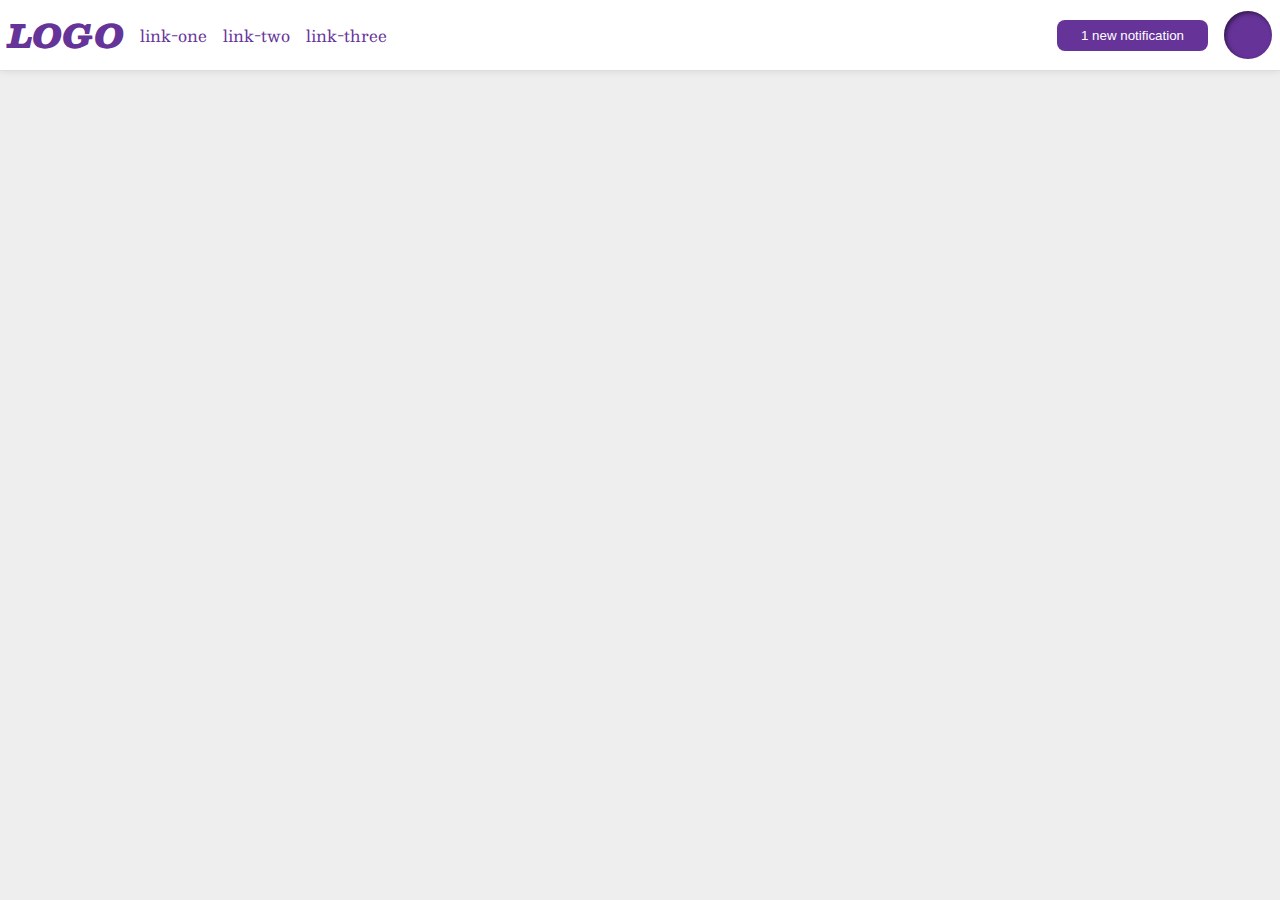
<file: flex/03-flex-header-2/index.html>
<!DOCTYPE html>
<html lang="en">
  <head>
    <meta charset="UTF-8">
    <meta http-equiv="X-UA-Compatible" content="IE=edge">
    <meta name="viewport" content="width=device-width, initial-scale=1.0">
    <title>Flex Header 2</title>
    <link rel="stylesheet" href="style.css">
  </head>
  <body>
    <div class="header">
      <div class="side">
        <div class="logo">
          LOGO
        </div>
        <ul class="links">
          <li><a href="google.com">link-one</a></li>
          <li><a href="google.com">link-two</a></li>
          <li><a href="google.com">link-three</a></li>
        </ul>
      </div>
      <div class="side">
        <button class="notifications">
          1 new notification
        </button>
        <div class="profile-image"></div>
      </div>
    </div>
  </body>
</html>
</file>
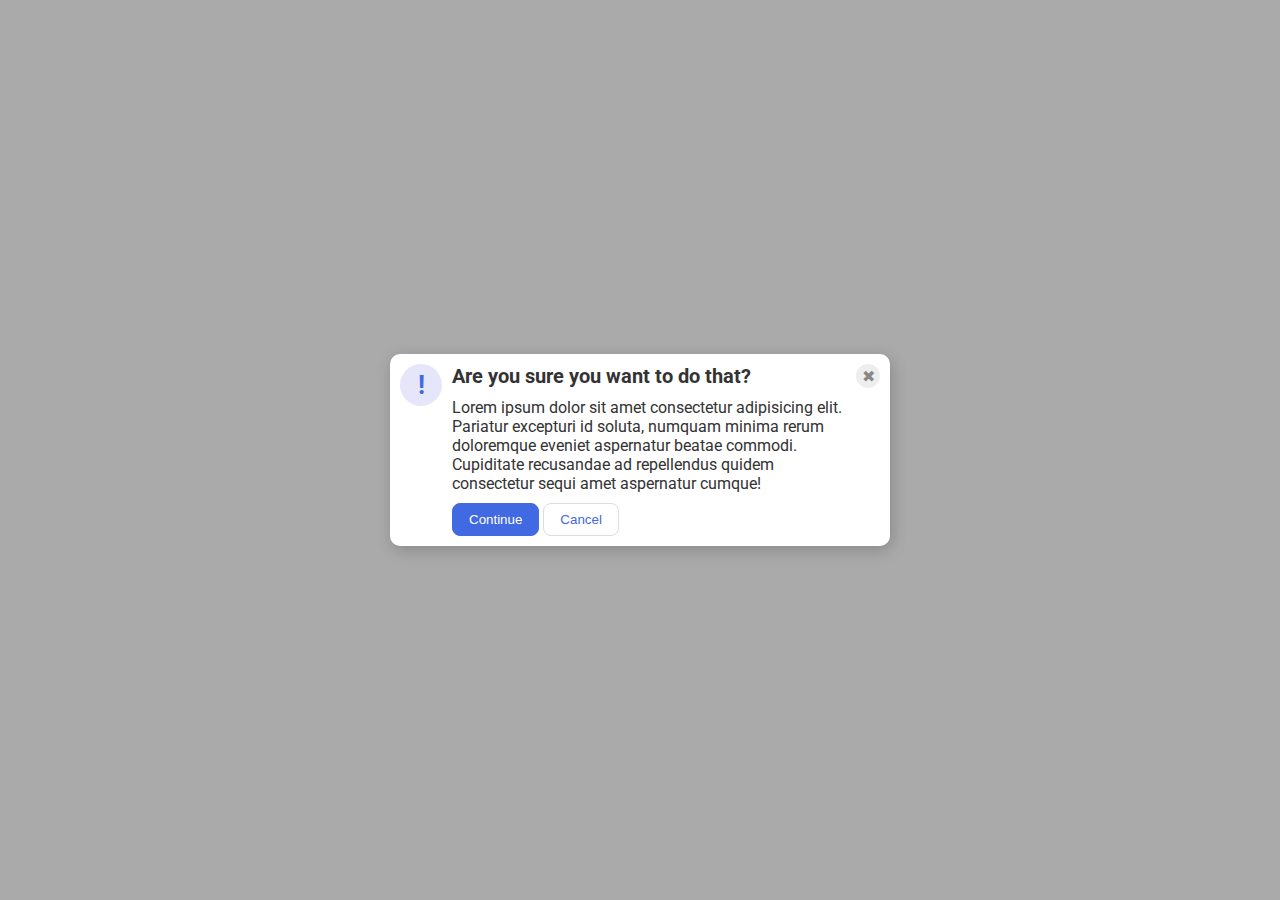
<file: flex/05-flex-modal/index.html>
<!DOCTYPE html>
<html lang="en">
  <head>
    <meta charset="UTF-8">
    <meta http-equiv="X-UA-Compatible" content="IE=edge">
    <meta name="viewport" content="width=device-width, initial-scale=1.0">
    <link rel="stylesheet" href="style.css">
    <title>Modal</title>
  </head>
  <body>
    <div class="modal">
      <div class="icon">!</div>
    <div class="center">
      <div class="header">Are you sure you want to do that?</div>
      <div class="text">Lorem ipsum dolor sit amet consectetur adipisicing elit. Pariatur excepturi id soluta, numquam minima rerum doloremque eveniet aspernatur beatae commodi. Cupiditate recusandae ad repellendus quidem consectetur sequi amet aspernatur cumque!</div>
      <div>
      <button class="continue">Continue</button>
      <button class="cancel">Cancel</button>
      </div>
    </div>
    <div class="close-button">✖</div>
    </div>
  </body>
</html>
</file>
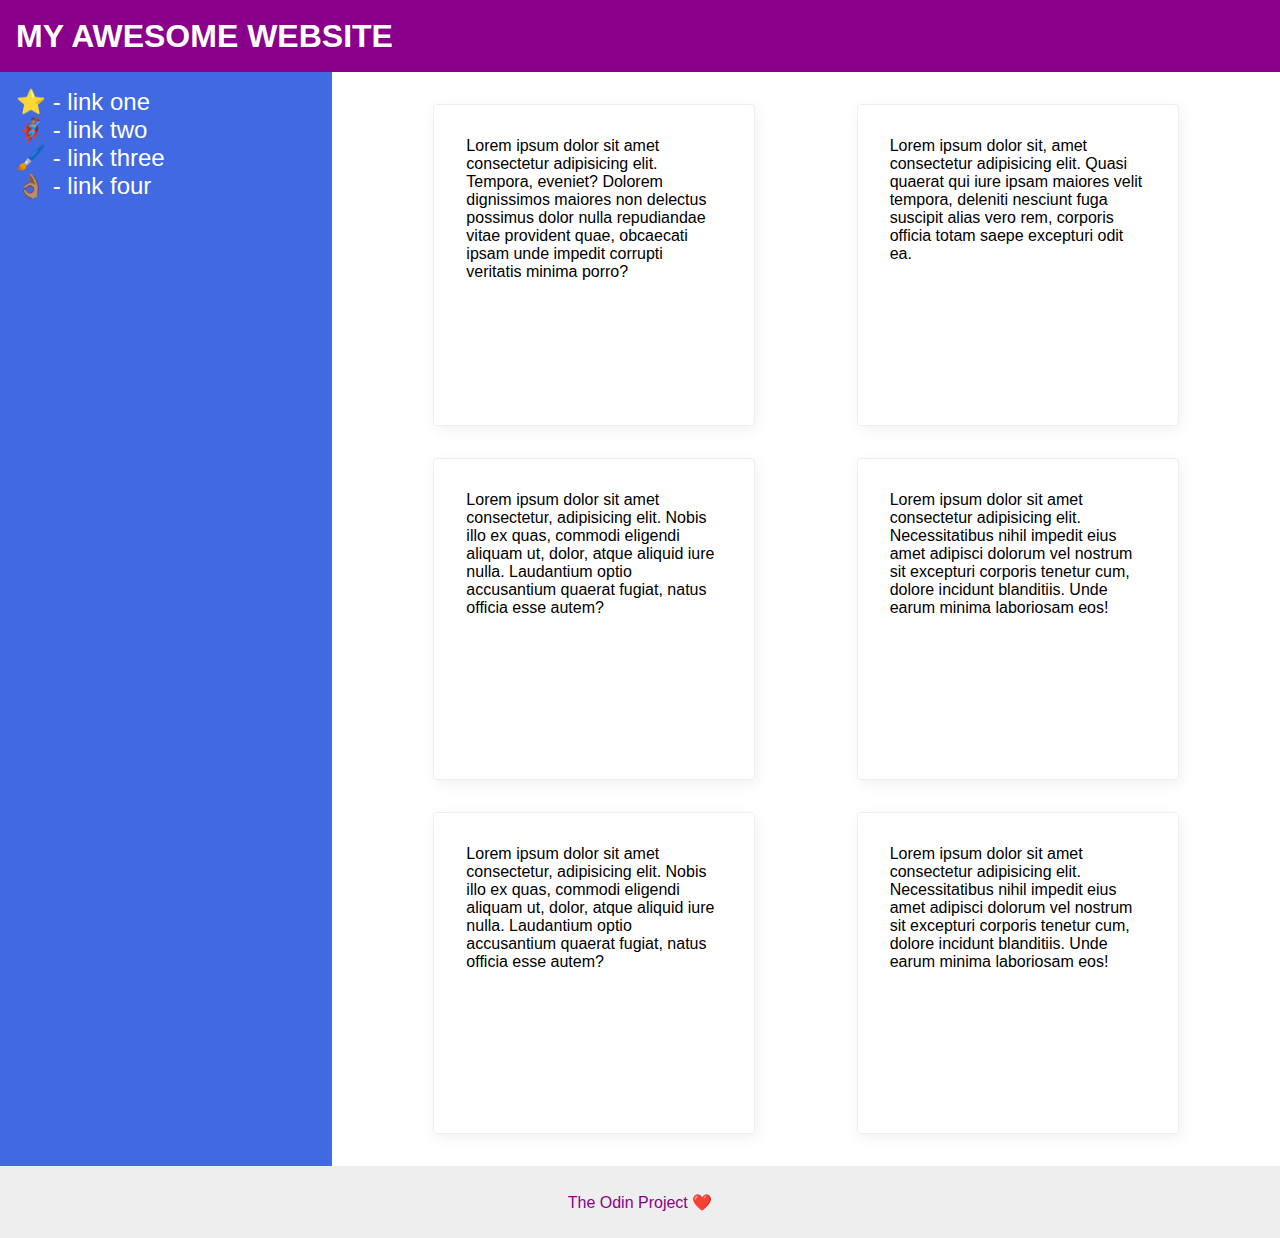
<file: flex/07-flex-layout-2/index.html>
<!DOCTYPE html>
<html lang="en">
  <head>
    <meta charset="UTF-8">
    <meta http-equiv="X-UA-Compatible" content="IE=edge">
    <meta name="viewport" content="width=device-width, initial-scale=1.0">
    <title>The Holy Grail</title>
    <link rel="stylesheet" href="style.css">
  </head>
  <body>
    <div class="header">
      MY AWESOME WEBSITE
    </div>
    <div class="middle">
      <div class="sidebar">
        <ul>
          <li><a href="#">⭐ - link one</a></li>
          <li><a href="#">🦸🏽‍♂️ - link two</a></li>
          <li><a href="#">🖌️ - link three</a></li>
          <li><a href="#">👌🏽 - link four</a></li>
        </ul>
      </div>
      <div class="cards">
        <div class="card">Lorem ipsum dolor sit amet consectetur adipisicing elit. Tempora, eveniet? Dolorem dignissimos maiores non delectus possimus dolor nulla repudiandae vitae provident quae, obcaecati ipsam unde impedit corrupti veritatis minima porro?</div>
        <div class="card">Lorem ipsum dolor sit, amet consectetur adipisicing elit. Quasi quaerat qui iure ipsam maiores velit tempora, deleniti nesciunt fuga suscipit alias vero rem, corporis officia totam saepe excepturi odit ea.</div>
        <div class="card">Lorem ipsum dolor sit amet consectetur, adipisicing elit. Nobis illo ex quas, commodi eligendi aliquam ut, dolor, atque aliquid iure nulla. Laudantium optio accusantium quaerat fugiat, natus officia esse autem?</div>
        <div class="card">Lorem ipsum dolor sit amet consectetur adipisicing elit. Necessitatibus nihil impedit eius amet adipisci dolorum vel nostrum sit excepturi corporis tenetur cum, dolore incidunt blanditiis. Unde earum minima laboriosam eos!</div>
        <div class="card">Lorem ipsum dolor sit amet consectetur, adipisicing elit. Nobis illo ex quas, commodi eligendi aliquam ut, dolor, atque aliquid iure nulla. Laudantium optio accusantium quaerat fugiat, natus officia esse autem?</div>
        <div class="card">Lorem ipsum dolor sit amet consectetur adipisicing elit. Necessitatibus nihil impedit eius amet adipisci dolorum vel nostrum sit excepturi corporis tenetur cum, dolore incidunt blanditiis. Unde earum minima laboriosam eos!</div>
      </div>
    </div>
    <div class="footer">
      The Odin Project ❤️
    </div>
  </body>
</html>
</file>
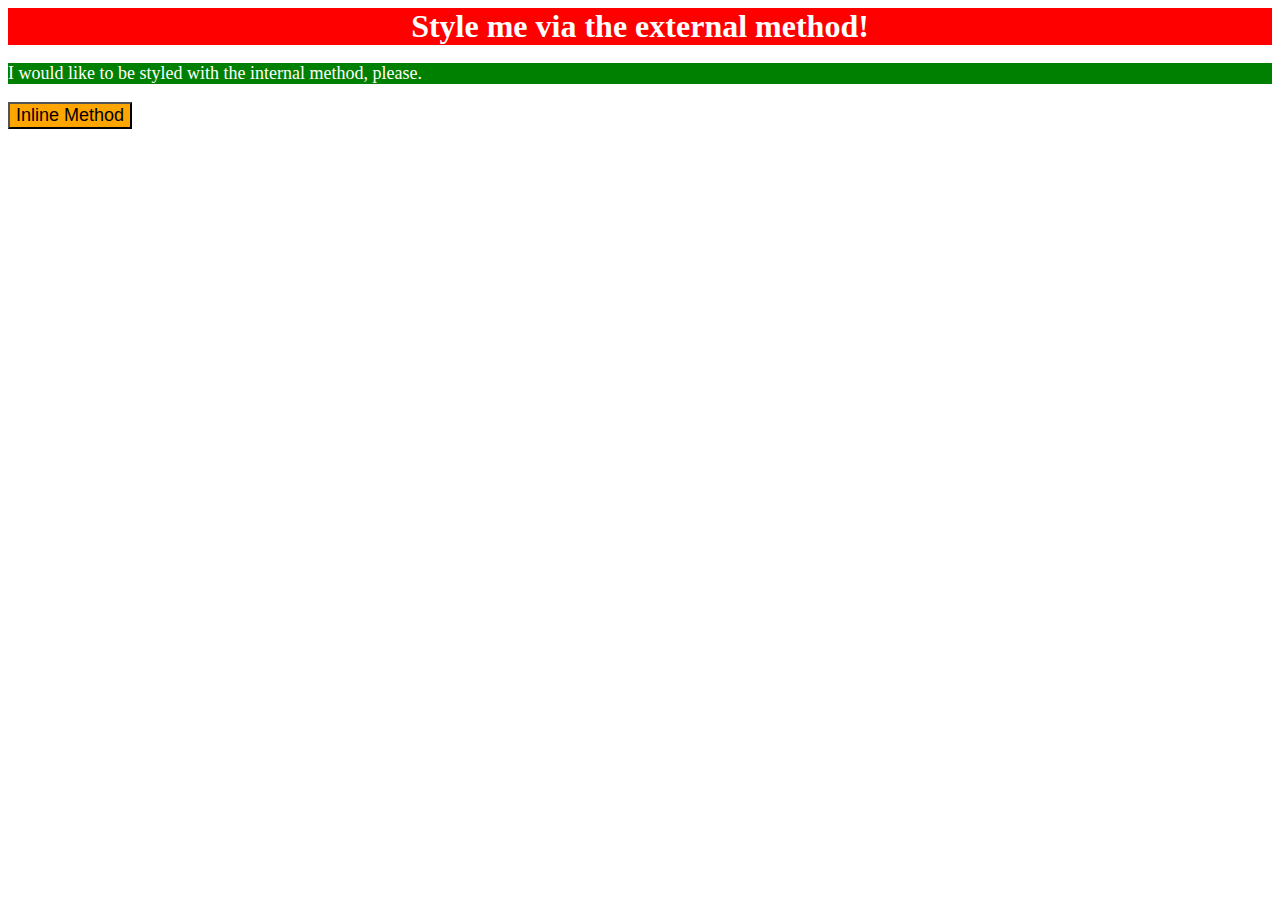
<file: foundations/01-css-methods/index.html>
<!DOCTYPE html>
<html lang="en">
  <head>
    <meta charset="UTF-8">
    <meta http-equiv="X-UA-Compatible" content="IE=edge">
    <meta name="viewport" content="width=device-width, initial-scale=1.0">
    <title>Methods for Adding CSS</title>
    <link rel="stylesheet" href="style.css">
    <style>
      p {
        background-color: green;
        color: white;
        font-size: 18px;
      }
    </style>
  </head>
  <body>
    <div>Style me via the external method!</div>
    <p>I would like to be styled with the internal method, please.</p>
    <button style="background-color: orange; font-size: 18px;">Inline Method</button>
  </body>
</html>
</file>
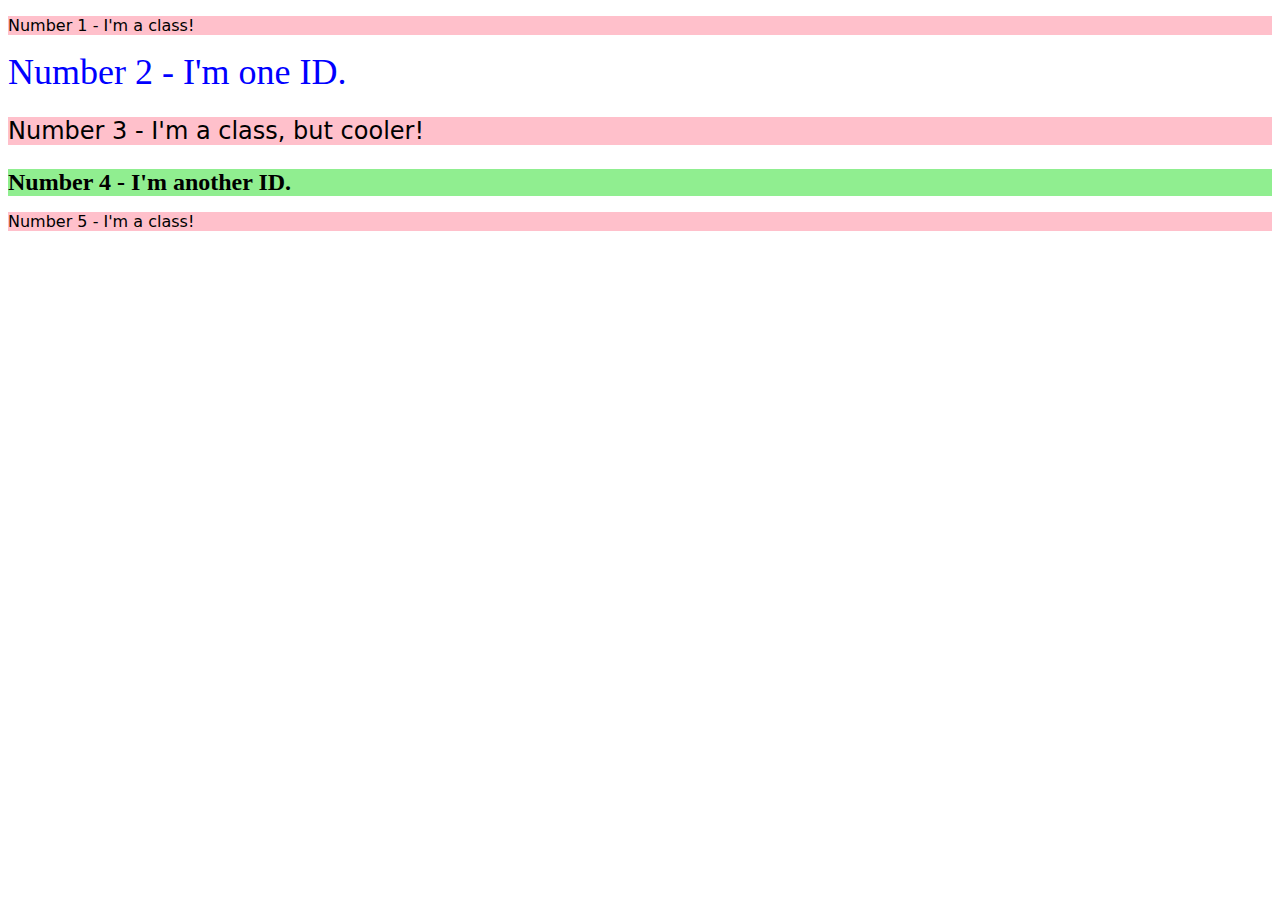
<file: foundations/02-class-id-selectors/index.html>
<!DOCTYPE html>
<html lang="en">
  <head>
    <meta charset="UTF-8">
    <meta http-equiv="X-UA-Compatible" content="IE=edge">
    <meta name="viewport" content="width=device-width, initial-scale=1.0">
    <title>Class and ID Selectors</title>
    <link rel="stylesheet" href="style.css">
  </head>
  <body>
    <p class="odd">Number 1 - I'm a class!</p>
    <div id="two">Number 2 - I'm one ID.</div>
    <p class="odd" id="three">Number 3 - I'm a class, but cooler!</p>
    <div id="four">Number 4 - I'm another ID.</div>
    <p class="odd">Number 5 - I'm a class!</p>
  </body>
</html>
</file>
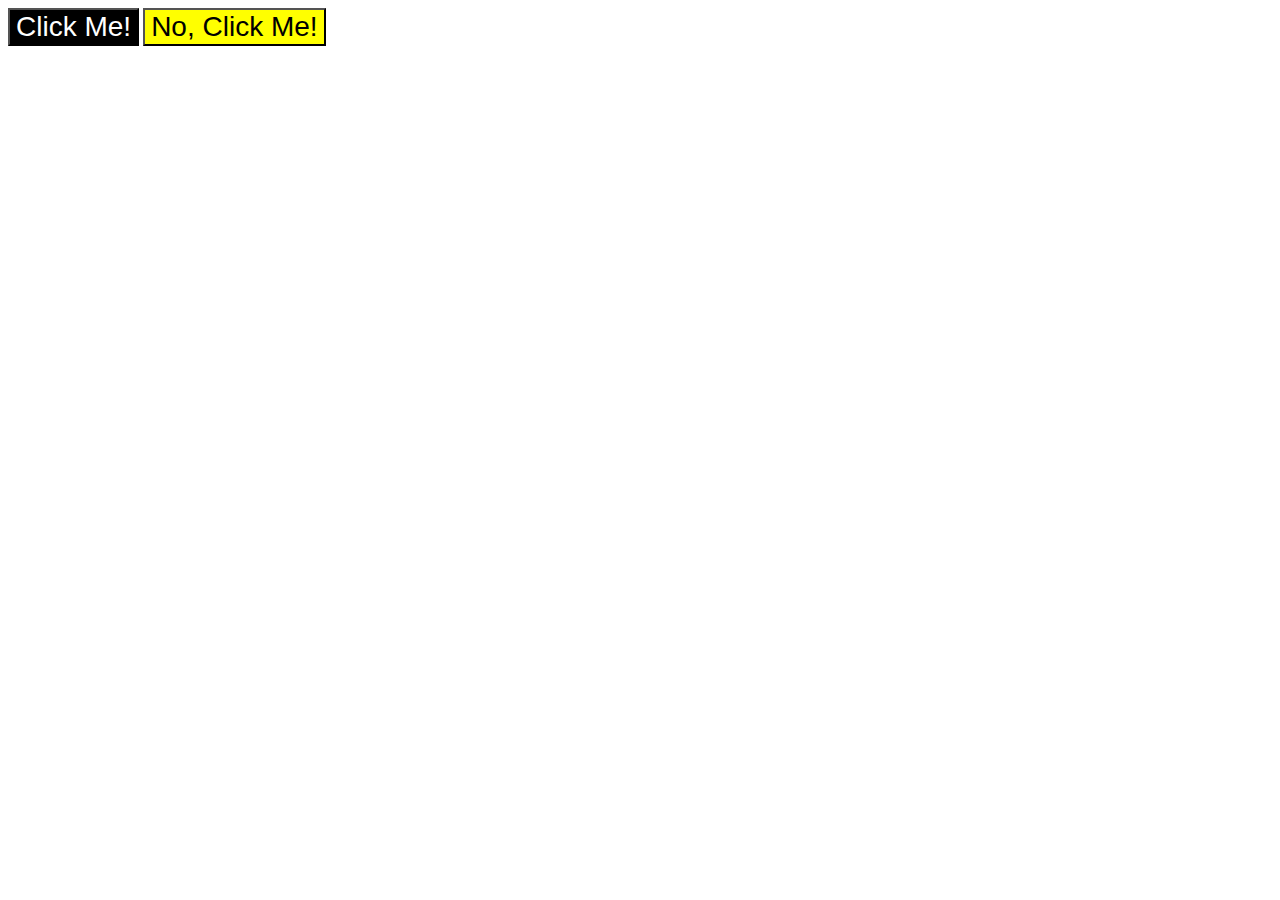
<file: foundations/03-grouping-selectors/index.html>
<!DOCTYPE html>
<html lang="en">
  <head>
    <meta charset="UTF-8">
    <meta http-equiv="X-UA-Compatible" content="IE=edge">
    <meta name="viewport" content="width=device-width, initial-scale=1.0">
    <title>Grouping Selectors</title>
    <link rel="stylesheet" href="style.css">
  </head>
  <body>
    <button class="class1">Click Me!</button>
    <button class="class2">No, Click Me!</button>
  </body>
</html>
</file>
<file: flex/03-flex-header-2/style.css>
/* this is some magical font-importing.  
you'll learn about it later. */
@import url('https://fonts.googleapis.com/css2?family=Besley:ital,wght@0,400;1,900&display=swap');

body {
  margin: 0;
  background: #eee;
  font-family: Besley, serif;
}

.header {
  background: white;
  border-bottom: 1px solid #ddd;
  box-shadow: 0 0 8px rgba(0,0,0,.1);
  display: flex;
  align-items: center;
  justify-content: space-between;
  gap: 8px;
  padding: 8px;
}

.side {
  display: flex;
  align-items: center;
  justify-content: space-between;
  gap: 16px;
}

.profile-image {
  background: rebeccapurple;
  box-shadow: inset 2px 2px 4px rgba(0,0,0,.5);
  border-radius: 50%;
  width: 48px;
  height:  48px;
}

.logo {
  color: rebeccapurple;
  font-size: 32px;
  font-weight: 900;
  font-style: italic;
}

button {
  border: none;
  border-radius: 8px;
  background: rebeccapurple;
  color: white;
  padding: 8px 24px;
}

a {
  /* this removes the line under our links */
  text-decoration: none;
  color: rebeccapurple;
}

ul {
  list-style-type: none;
  display: flex;
  justify-content: space-between;
  align-items: center;
  gap: 16px;
  margin: 0px;
  padding: 0px;
}
</file>
<file: flex/05-flex-modal/style.css>
@import url('https://fonts.googleapis.com/css2?family=Roboto:wght@400;700&display=swap');

html, body {
  height: 100%;
}

body {
  font-family: Roboto, sans-serif;
  margin: 0;
  background: #aaa;
  color: #333;
  /* I'll give you this one for free lol */
  display: flex;
  align-items: center;
  justify-content: center;
}

.modal {
  background: white;
  width: 480px;
  border-radius: 10px;
  box-shadow: 2px 4px 16px rgba(0,0,0,.2);
  display: flex;
  justify-content: space-around;
  align-items: flex-start;
  gap: 10px;
  padding: 10px;
}

.center {
  display: flex;
  flex-direction: column;
  align-items: flex-start;
  justify-content: space-around;
  gap: 10px;
}

.header {
  font-weight: bold;
  font-size: 125%;
}

.icon {
  color: royalblue;
  font-size: 26px;
  font-weight: 700;
  background: lavender;
  width: 42px;
  height: 42px;
  border-radius: 50%;
  display: flex;
  align-items: center;
  justify-content: center;
  flex-shrink: 0;
}

.close-button {
  background: #eee;
  border-radius: 50%;
  color: #888;
  font-weight: 400;
  font-size: 16px;
  height: 24px;
  width: 24px;
  display: flex;
  align-items: center;
  justify-content: center;
  flex-shrink: 0;
}

button {
  padding: 8px 16px;
  border-radius: 8px;
}

button.continue {
  background: royalblue;
  border: 1px solid royalblue;
  color: white;
}

button.cancel {
  background: white;
  border: 1px solid #ddd;
  color: royalblue;
}
</file>
<file: flex/07-flex-layout-2/style.css>
body {
  font-family: -apple-system, BlinkMacSystemFont, 'Segoe UI', Roboto, Oxygen, Ubuntu, Cantarell, 'Open Sans', 'Helvetica Neue', sans-serif;
  margin: 0;
  min-height: 100vh;
  display: flex;
  flex-direction: column;
}

.header {
  display: flex;
  align-items: center;
  height: 72px;
  background: darkmagenta;
  color: white;
  font-size: 32px;
  font-weight: 900;
  padding-left: 16px;
}

.middle {
  display: flex;
  flex: 1;
}

.footer {
  height: 72px;
  background: #eee;
  color: darkmagenta;
  display:flex;
  justify-content: center;
  align-items: center;
}

.sidebar {
  width: 300px;
  background: royalblue;
  padding: 16px;
  flex-shrink: 0;
}

.cards {
  display: flex;
  flex-wrap: wrap;
  justify-content: space-evenly;
  align-items: center;
  padding: 32px;
  gap: 32px;
}

.card {
  display: flex;
  border: 1px solid #eee;
  box-shadow: 2px 4px 16px rgba(0,0,0,.06);
  border-radius: 4px;
  width: 256px;
  height: 256px;
  padding: 32px;
}

a {
  text-decoration: none;
  color: white;
  font-size: 24px;
}

ul {
  padding: 0;
  margin: 0;
  list-style-type: none;
}
</file>
<file: foundations/01-css-methods/style.css>
div {
    background-color: red;
    color: white;
    font-size: 32px;
    text-align: center;
    font-weight: bold;
}
</file>
<file: foundations/02-class-id-selectors/style.css>
.odd {
    background-color: pink;
    font-family: 'Verdana', 'DejaVu Sans', 'sans-serif';
}

#two {
    color: blue;
    font-size: 36px;
}

#three {
    font-size: 24px;
}

#four {
    background-color: lightgreen;
    font-size: 24px;
    font-weight: bold;
}
</file>
<file: foundations/03-grouping-selectors/style.css>
.class1, .class2 {
    font-size: 28px;
    font-family: 'Helvetica', 'Times New Roman', 'sans-serif';
}

.class1 {
    background-color: black;
    color: white;
}

.class2 {
    background-color: yellow;
}
</file>
